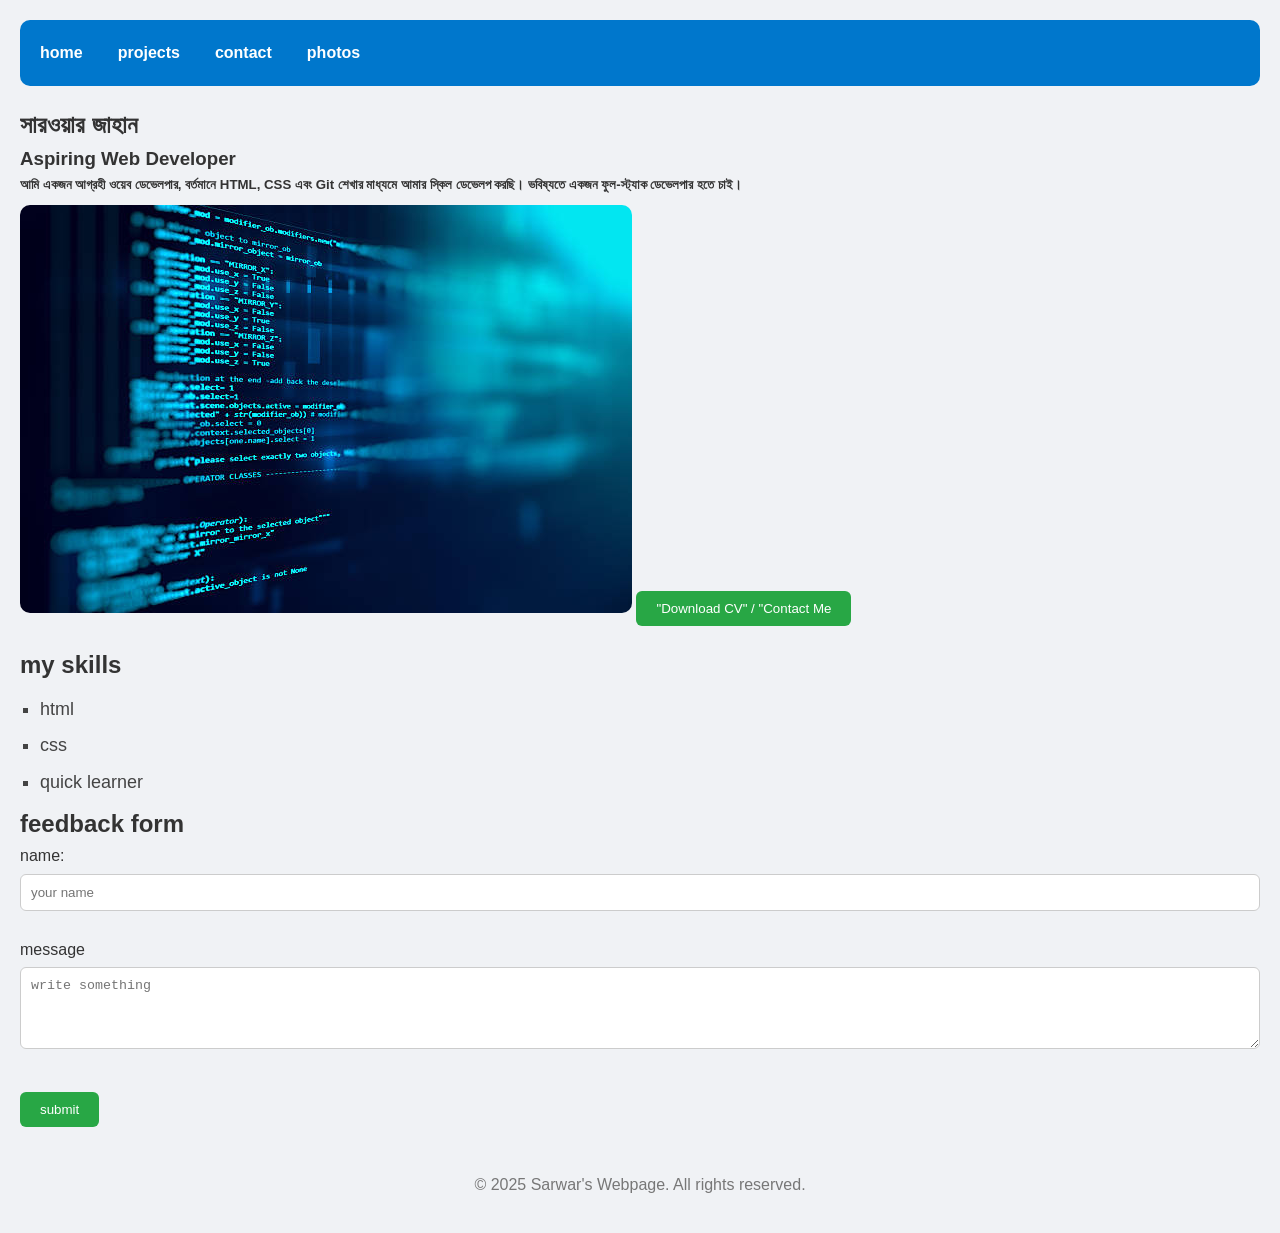
<file: index.html>
<!DOCTYPE html>
<html lang="en">
<head>
    <meta charset="UTF-8">
    <meta name="viewport" content="width=device-width, initial-scale=1.0">
    <title>sarwar's portfolio</title>
    <link rel="stylesheet" href="style.css">
</head>
<body>
    <header>
        <nav>
            <ul>
                <li><a href="facebook.com/sarwarx369">home</a></li>
                <li><a href="*">projects</a></li>
                <li><a href="*">contact</a></li>
                <li><a href="*">photos</a></li>
            </ul>
        </nav>
    </header>
    <section>
    <h2>সারওয়ার জাহান</h2>
    <h3>Aspiring Web Developer</h3>
    <h5>আমি  একজন আগ্রহী ওয়েব ডেভেলপার, বর্তমানে <strong>HTML</strong>, <strong>CSS</strong> এবং <strong>Git</strong> শেখার মাধ্যমে আমার স্কিল ডেভেলপ করছি। ভবিষ্যতে একজন ফুল-স্ট্যাক ডেভেলপার হতে চাই। </h5>
    <img src="istockphoto-537331500-612x612.jpg" alt="">
    <button> "Download CV" / "Contact Me</button>
    </section>
    <section id="my_skills">
        <h2 id="skills">my skills</h2>
        <ul>
            <li>html</li>
            <li>css</li>
            <li>quick learner</li>
        </ul>
    </section> 

        <section>
            <h2>feedback form</h2>
            <form>
                <label for="name">name:</label><br>
                <input type="text"placeholder="your name"><br> <br>
                <label for="message">message</label>
                <textarea name="message" id="message" rows="4" placeholder="write something"></textarea> <br> <br>
                <button type="submit">submit</button>
            </form>
        </section>

        <footer>
            <p>&copy; 2025 Sarwar's Webpage. All rights reserved.</p>
        </footer>
</body>
</html>
</file>
<file: style.css>
* {margin: 0;
padding: 0;
box-sizing: border-box;

body {
    font-family: Arial, sans-serif;
    line-height: 1.6;
    background-color: #f0f2f5;
    color: #333;
    padding: 20px;
}

header {
    background-color: #0077cc;
    color: white;
    padding: 20px;
    border-radius: 10px;
    margin-bottom: 20px;
}
nav ul {
    list-style-type:none;
    display: flex;
    gap: 35px;
}
nav ul li a {
    color: white;
    text-decoration: none;
    font-weight: bold;
}
nav ul li a:hover{
    text-decoration: underline;
}
section article {
    background: white;
    padding: 20px;
    margin-bottom: 20px;
    border-radius: 15px;
    box-shadow: 0 0 10px rgba(0,0,0,0.05);
}
img {
    max-width: 85%;
    border-radius: 10px;
    margin-top: 10px;
}

form input, form textarea {
width: 100%;
padding: 10px;
margin-top: 5px;
border: 1px solid #ccc;
border-radius: 6px;
}
button {
    background-color: #28a745;
    color: white;
    padding: 10px 20px;
    border: none;
    margin-top: 10px;
    border-radius: 6px;
    cursor: pointer;
    transition: background-color 0.3s;
}
button:hover {
    background-color: #218838;
}
footer{
    text-align: center;
    padding: 15px;
    margin-top: 30px;
    color: #777;
    font size: 14px;
}
#skills {
    padding-top: 20px;
    padding-left: 0%;
    padding-bottom: 10px;
  text-align: left;
  margin-left: 0px; /* চাইলে কম-বেশি করো */
  font-size: 24px;
  color: #333;
}
#my_skills ul {
  list-style-type: square; /* চাইলে circle / none ব্যবহার করো */
  padding-left: 20px;
  font-size: 18px;
  color: #444;
  line-height: 1.6;
}

#my_skills li {
  margin-bottom: 8px;
}
</file>
